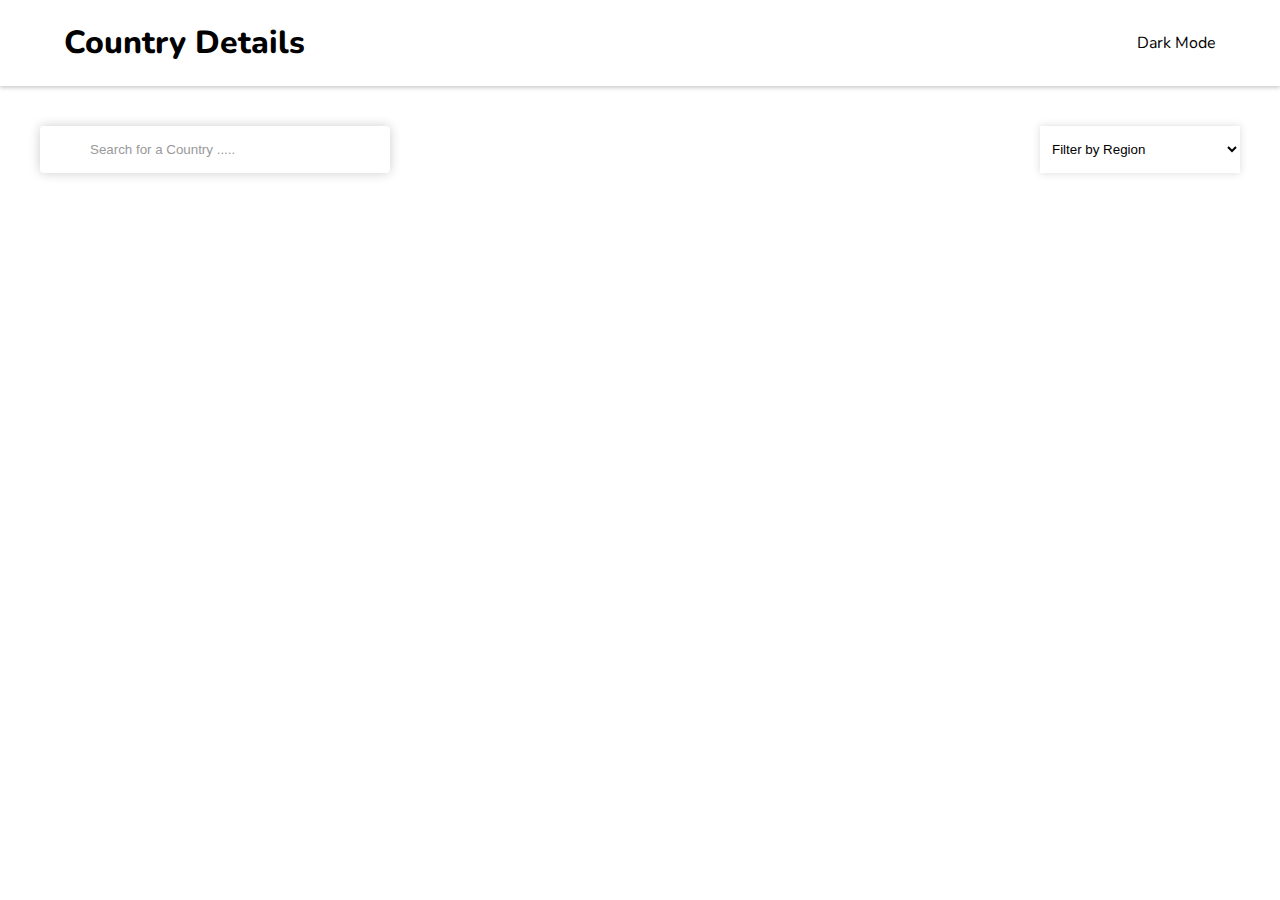
<file: index.html>
<!DOCTYPE html>
<html lang="en">

<head>
    <meta charset="UTF-8">
    <meta http-equiv="X-UA-Compatible" content="IE=edge">
    <meta name="viewport" content="width=device-width, initial-scale=1.0">
    <title>Country Details</title>
    <link rel="stylesheet" href="style.css">
    <link
        href="https://fonts.googleapis.com/css?family=Nunito:200,300,regular,500,600,700,800,900,200italic,300italic,italic,500italic,600italic,700italic,800italic,900italic"
        rel="stylesheet" />
    <link rel="stylesheet" href="https://cdnjs.cloudflare.com/ajax/libs/font-awesome/6.3.0/css/all.min.css"
        integrity="sha512-SzlrxWUlpfuzQ+pcUCosxcglQRNAq/DZjVsC0lE40xsADsfeQoEypE+enwcOiGjk/bSuGGKHEyjSoQ1zVisanQ=="
        crossorigin="anonymous" referrerpolicy="no-referrer" />
    <script src="index.js" defer></script>
</head>

<body>
    <header class="header-container">
        <div class="header">
            <h1 class="title"><a href="/">Country Details</a></h1>
            <p class="themeChange"><i class="fa-solid fa-sun"></i>&nbsp;&nbsp;Dark Mode</p>
        </div>
    </header>

    <main>
        <div class="search-filter-container">
            <div class="search-container">
                <i class="fa-solid fa-magnifying-glass"></i>
                <input type="text" placeholder="Search for a Country .....">

            </div>
            <select class="filter-container" id="filter-by-region">
                <option hidden>Filter by Region</option>
                <option value="Africa">Africa</option>
                <option value="Americas">Americas</option>
                <option value="Asia">Asia</option>
                <option value="Europe">Europe</option>
                <option value="Oceania">Oceania</option>
            </select>
        </div>
        <div class="countries-container">
            <!-- <a href="#" class="country-card">
                <img src="https://flagcdn.com/wf.svg" alt="flag">
                <div class="country-info">
                    <h3 class="country-name">Vatican</h3>
                    <p><b>Population:111104</b></p>
                    <p><b>Region:abc</b></p>
                    <p><b>Capital:xyz</b></p>
                </div>
            </a> -->
            <div class="btnContainer">

            </div>

        </div>
    </main>

</body>

</html>
</file>
<file: style.css>
*{
    box-sizing: border-box;
}
body{
    --background-color:white;
    --text-color:black;
    --elements-color:white;
    margin: 0;
    font-family: Nunito, sans-serif;
    background-color: var(--background-color);
    color: var(--text-color);
    transition: background-color 0.5s ease-in-out;
}

body.dark {
   --background-color: hsl(216, 9%, 11%);
   --text-color:white;
   --elements-color:hsl(0, 0%, 0%);
}
main{
    padding: 24px;
}
.header-container{
    box-shadow: 0 2px 4px 0px rgba(0, 0, 0, 0.2);
    padding-inline: 24px;
    background-color: var(--elements-color);

}
.header{
    display: flex;
    align-items: center;
    justify-content: space-between;
    max-width: 1200px;
    margin-inline: auto;
    padding-inline: 24px;

   
    
}
.title{
    font-weight: 800;
}
.themeChange{
    cursor: pointer;
}
.search-filter-container{
    max-width: 1200px;
    margin-inline: auto;
    margin-top: 16px;
    margin-bottom: 32px;
    display: flex;
    gap: 24px;
    justify-content: space-between;
}
.search-container{
    box-shadow: 0 0 12px 0 rgba(0, 0, 0, 0.2);
    border-radius: 4px;
    max-width: 350px;
    width: 100%;
    padding-left: 24px;
    overflow: hidden;
    color: #999;
    background-color: var(--elements-color);
    color: var(--text-color);
}
.search-container input{
    border: none;
    outline: none;
    padding: 16px;
    width: 80%;
    background-color: inherit;
    color: inherit;
    
}
.search-container input::placeholder{
    color: #999;
}
.search-container i{
    padding: 5px;
}
.filter-container{
    width: 200px;
    padding: 0 8px;
    border: none;
    outline: none;
    box-shadow: 0 0 8px 0 rgba(0, 0, 0, 0.15);
    background-color: var(--elements-color);
    color: var(--text-color);
    
}
.countries-container{
    max-width: 1200px;
    margin-top: 16px;
    display: flex;
    gap: 64px;
    flex-wrap: wrap;
    margin-inline: auto;
    justify-content: space-between;
    
}
a{
    text-decoration-line: none;
    color: inherit;
}
.country-card{
    width: 250px;
    display: inline-block;
    border-radius: 8px;
    box-shadow: 0 0px 8px 0px rgba(0, 0, 0, 0.2);
    overflow: hidden;
    transition: all 0.2s ease-in-out;
    background-color: var(--elements-color);
}
.country-card:hover{
    transform: scale(1.02);
    box-shadow: 0 0px 16px 0px rgba(0, 0, 0, 0.2);
}
.country-card img {
    width: 100%;
}
.country-info{
    margin-inline: 16px;

}
.country-name{
    font-size: 24px;
    margin-block: 8px;
}

@media (max-width:768px)  {
    .countries-container{
        justify-content: center;
    }
    .title{
        font-size: 16px;
    }
    .header p{
        font-size: 12px;
    }
    .search-filter-container{
        flex-direction: column;
    }
    .filter-container{
        padding: 16px;
        
    }
}
</file>
